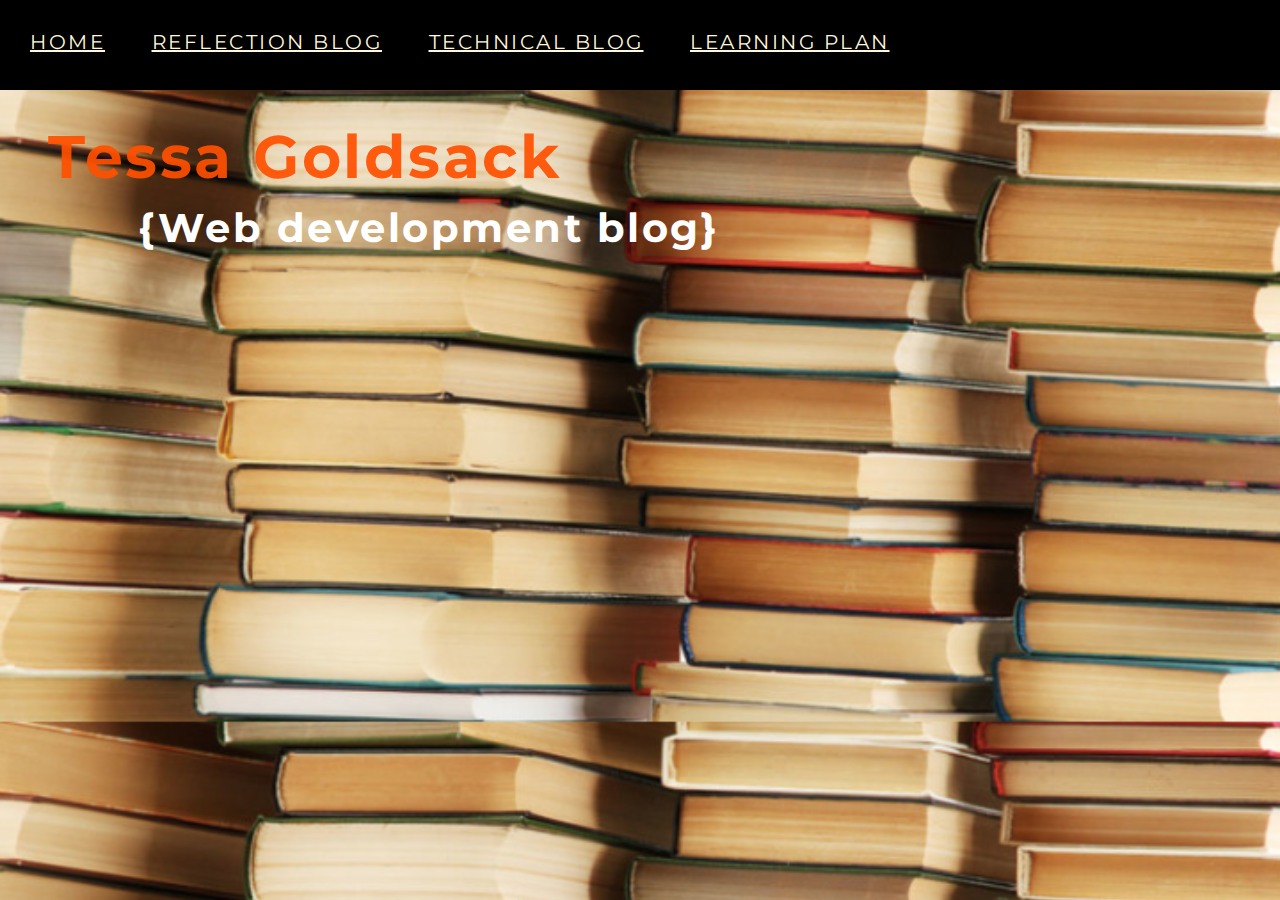
<file: index.html>
<!DOCTYPE html>
<html>
<head>
    <title>Tessa's blog</title>
    <link href="main.css" rel="stylesheet" type="text/css">
    <meta charset="UTF-8">
</head>
<body>
<div>
    <h1 class="main-headings"> Tessa Goldsack</h1>
    <h2 class="sub-headings">{Web development blog}</h2>
</div>
    <!-- Nav Bar-->
<div class="sidenav">
    <a href="index.html">Home</a>
    <a href="blog/Reflection-blog.html">Reflection blog</a>
    <a href="blog/Technical-blog.html">Technical blog</a>
    <a href="blog/learning-plan.html">Learning plan</a>
    <link href="https://fonts.googleapis.com/css?family=Montserrat" rel="stylesheet">rel="stylesheet">
</div> 
</body>
</html>
</file>
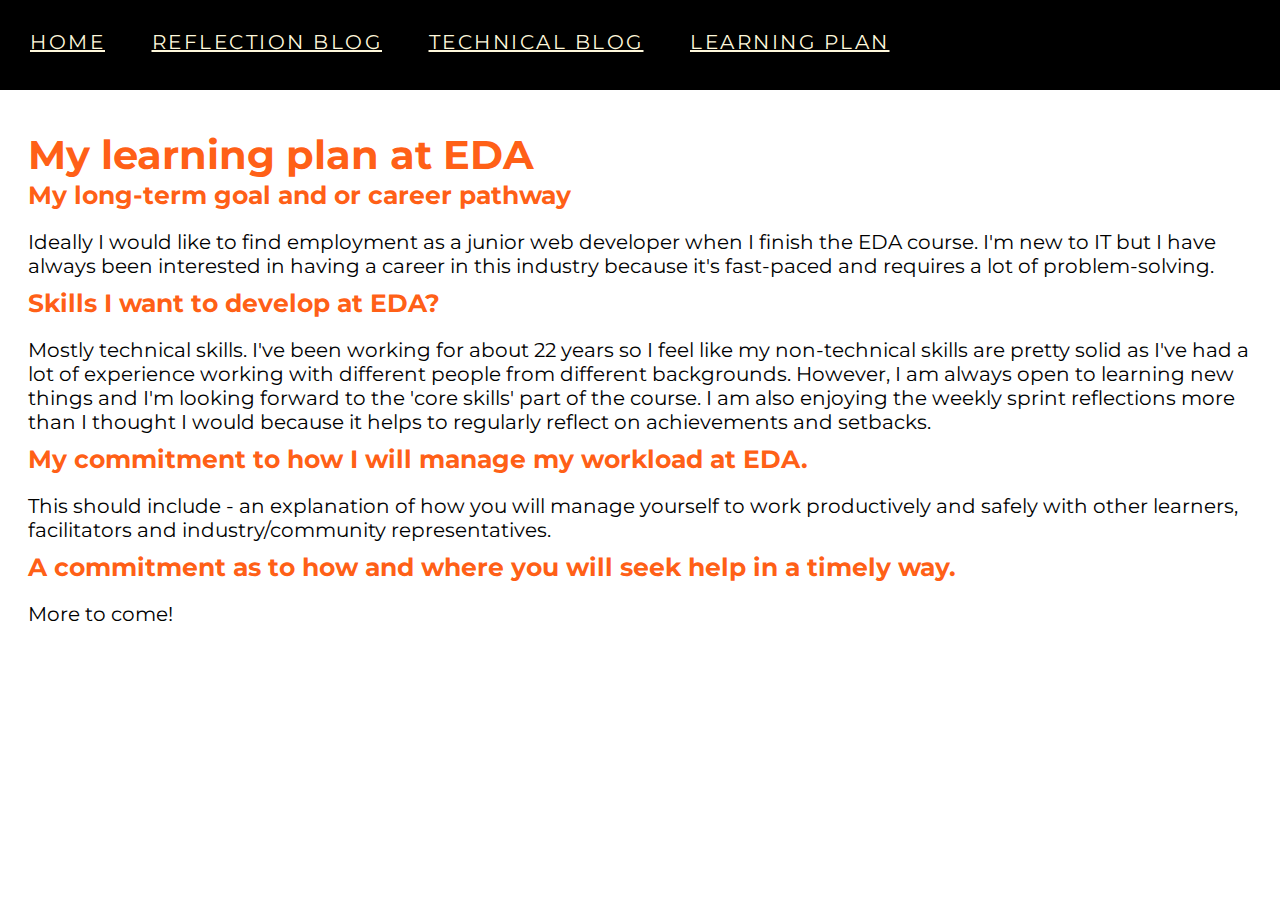
<file: blog/learning-plan.html>
<!DOCTYPE html>
<html>
<head>
<title>Tessa's learning plan</title>
<meta charset="utf-8">
<link href="https://fonts.googleapis.com/css?family=Montserrat" rel="stylesheet">
<link href="Technical.css" rel="stylesheet" type="text/css">
</head>
<body>
 <div>
<h1 class= "main-headings">My learning plan at EDA</h1>
 </div>
<!-- Nav Bar-->
<div class="sidenav">
    <a href="../index.html">Home</a>
    <a href="Reflection-blog.html">Reflection blog</a>
    <a href="Technical-blog.html">Technical blog</a>
    <a href="learning-plan.html">Learning plan</a>
    </div> 
    <div>
<h3>My long-term goal and or career pathway</h3>
<p>Ideally I would like to find employment as a junior web developer when I finish the EDA course. I'm new to IT but I have always been interested in having a career in this industry because it's fast-paced and requires a lot of problem-solving.</p>
<h3>Skills I want to develop at EDA?</h3>
<p>Mostly technical skills. I've been working for about 22 years so I feel like my non-technical skills are pretty solid as I've had a lot of experience working with different people from different backgrounds. However, I am always open to learning new things and I'm looking forward to the 'core skills' part of the course. I am also enjoying the weekly sprint reflections more than I thought I would because it helps to regularly reflect on achievements and setbacks.</p>
<h3>My commitment to how I will manage my workload at EDA. </h3>
<p>This should include - an explanation of how you will manage yourself to work productively and safely with other learners, facilitators and industry/community representatives.</p>
<h3>A commitment as to how and where you will seek help in a timely way.</h3>  
<p>More to come!</p>
 </body> 
 </html>
</file>
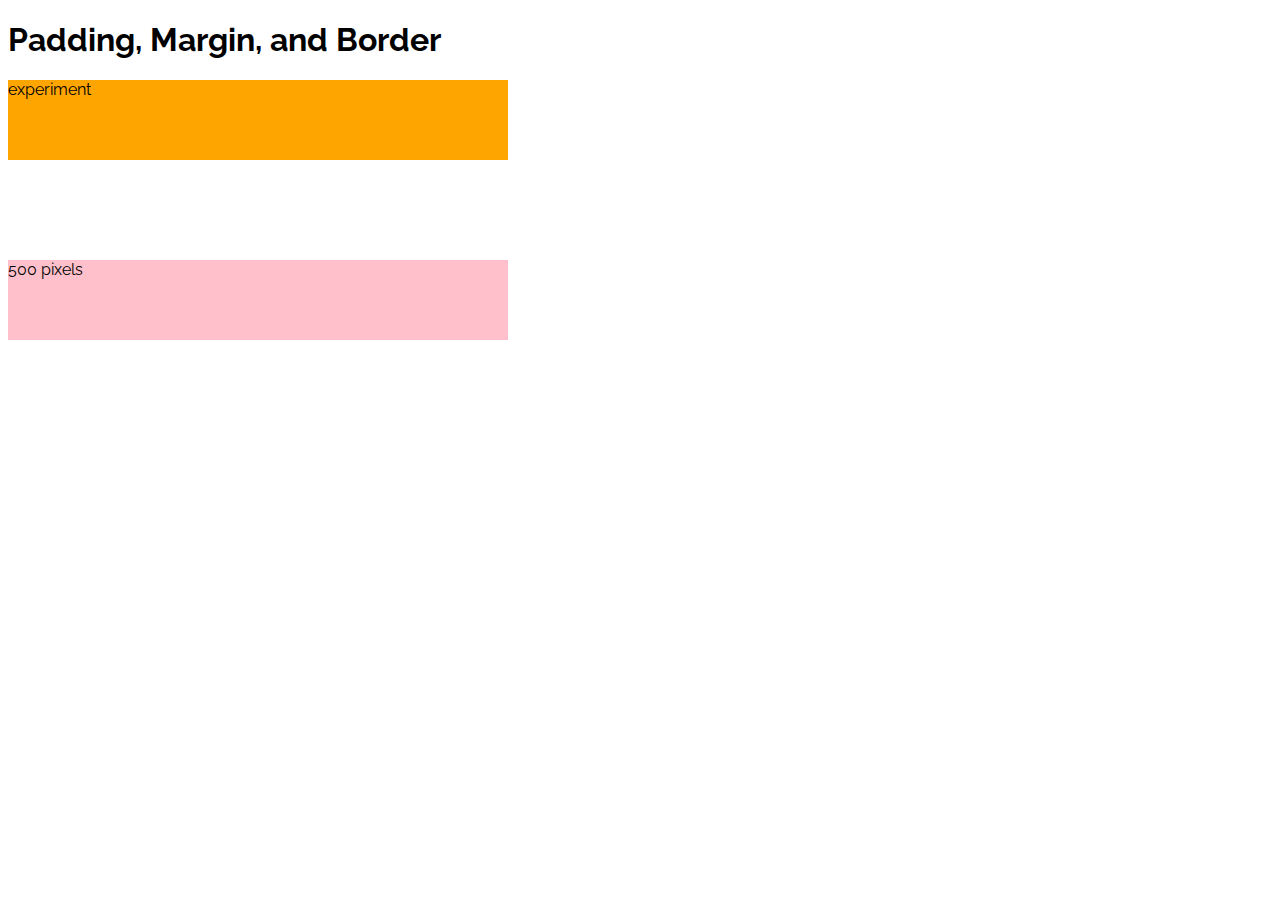
<file: blog/margins.html>
<!DOCTYPE html>
<html>
<head>
 <title>Tessa's technical blog</title>
 <meta charset="utf-8">
 <link href="https://fonts.googleapis.com/css?family=Playfair+Display|Raleway" rel="stylesheet">
 <link href="margins.css" rel="stylesheet" type="text/css">
 </head>
 <body>
<div>
<h1 class="main-headings">Padding, Margin, and Border</h1>
<div class="experiment">experiment</div>
<div class="baseline">500 pixels</div>
</div>
</body>
</html>
</file>
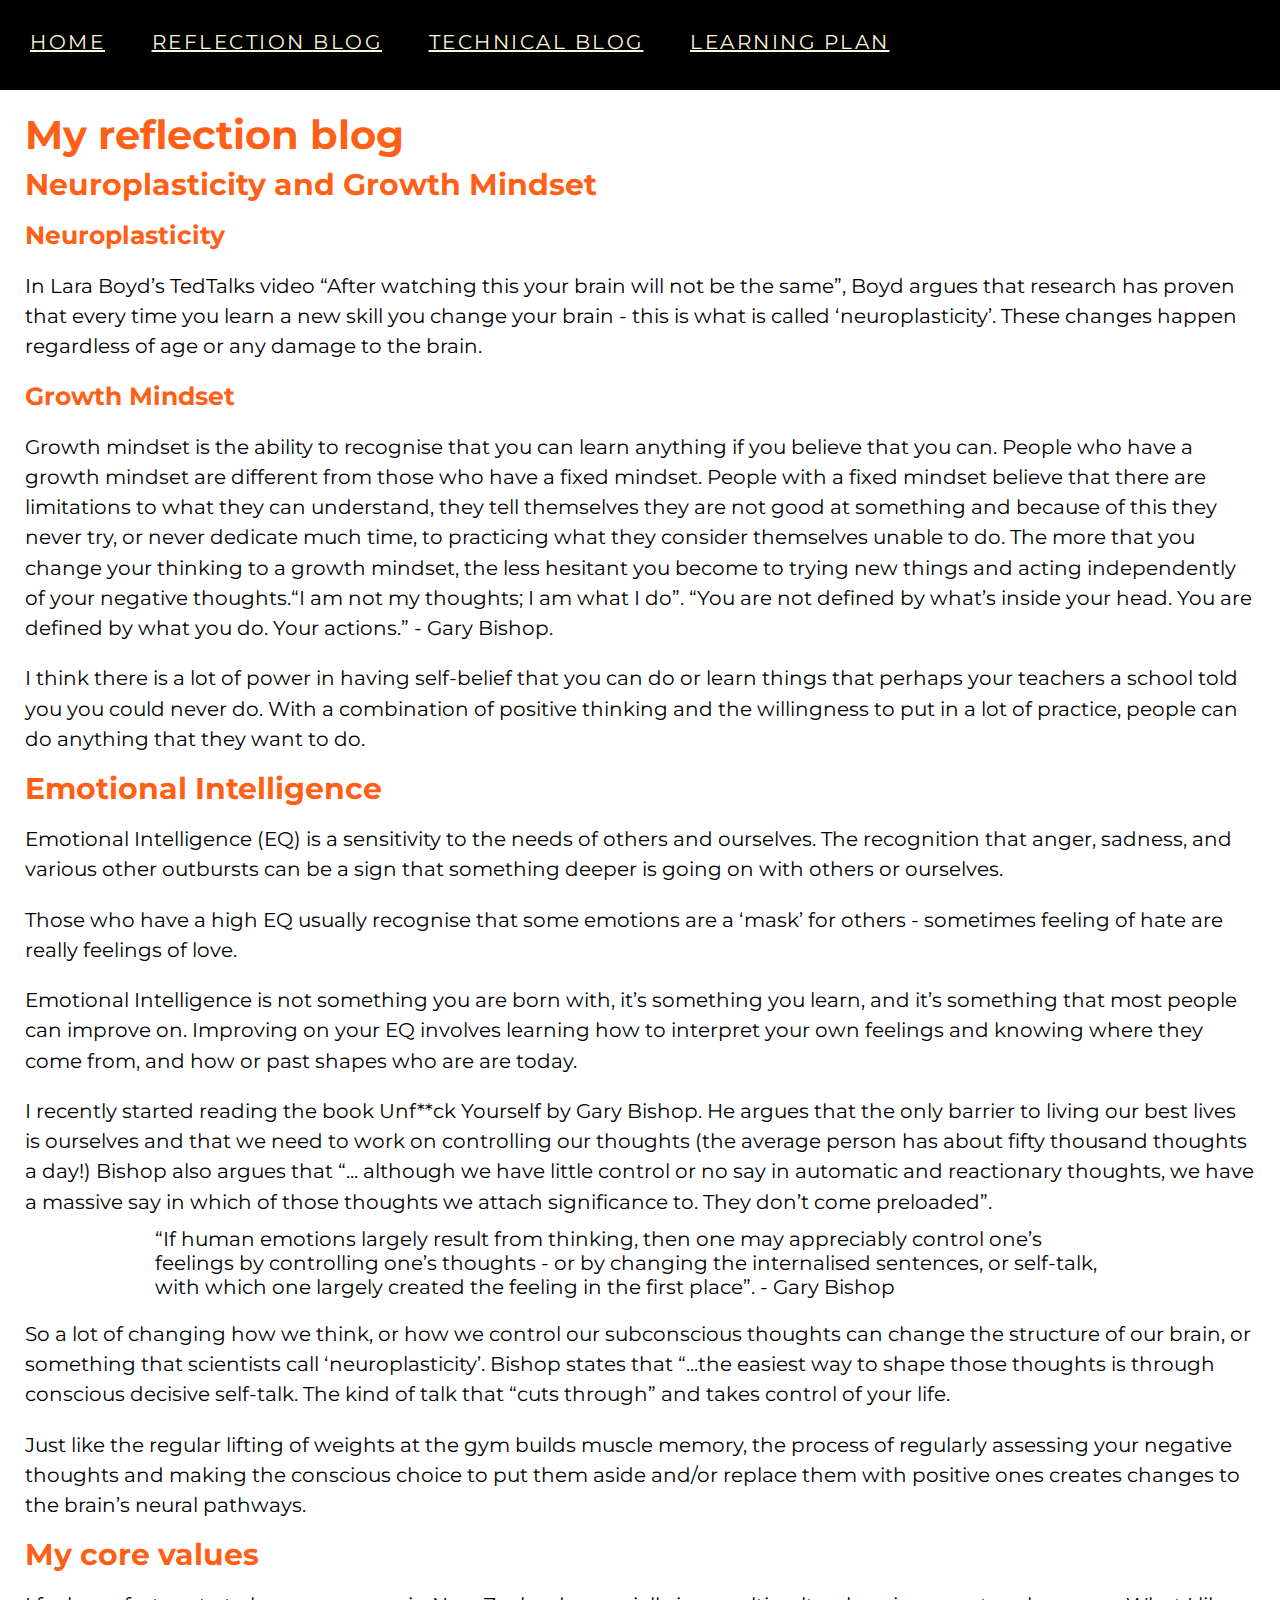
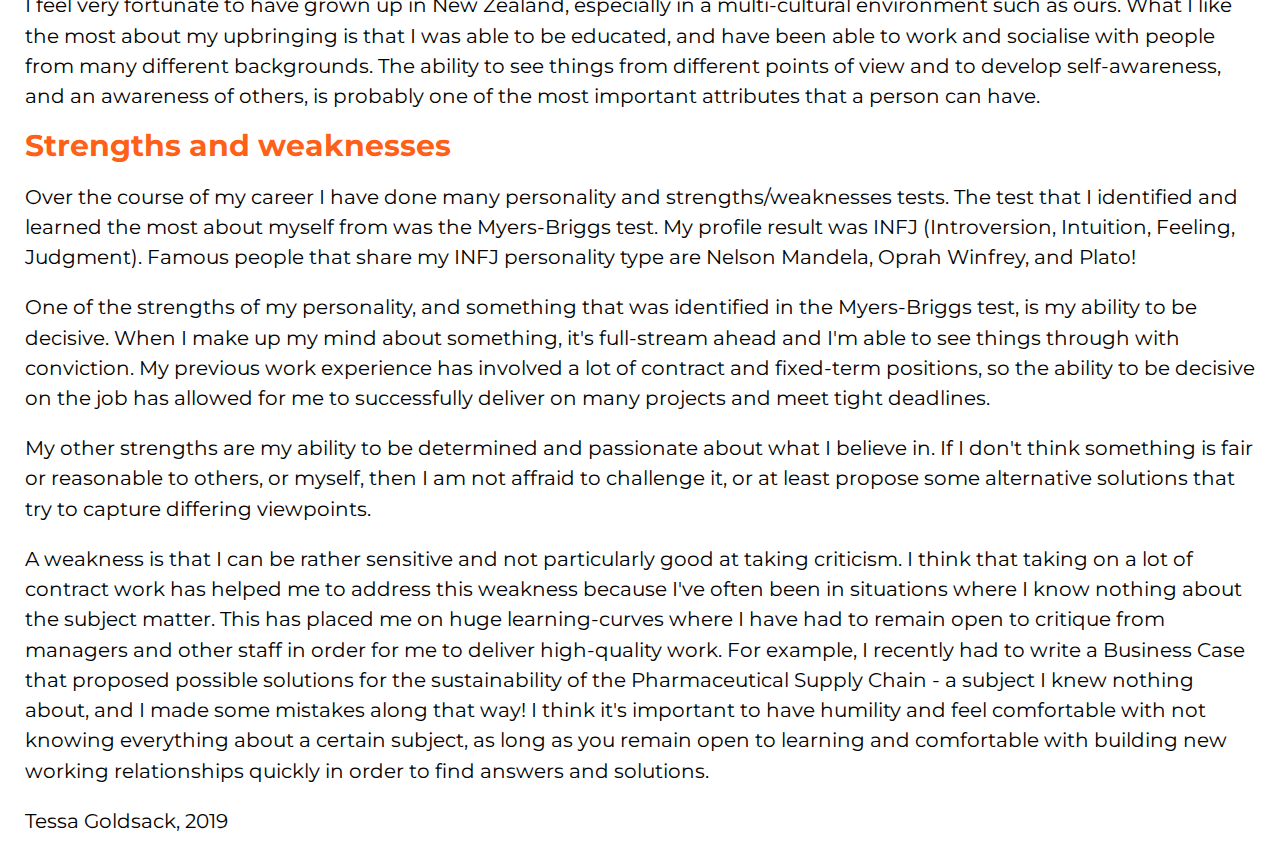
<file: blog/Reflection-blog.html>
<!DOCTYPE html>
<html>
<head>
 <title>Tessa's reflection blog</title>
 <link href="Reflection.css" rel="stylesheet" type="text/css">
 <meta charset="utf-8">
 <link href="https://fonts.googleapis.com/css?family=Montserrat" rel="stylesheet">
</head>
<body>
<div>
 <h1 class="main-headings">My reflection blog</h1>
</div>
<!-- Nav Bar-->
<div class="sidenav">
  <a href="../index.html">Home</a>
  <a href="Reflection-blog.html">Reflection blog</a>
  <a href="Technical-blog.html">Technical blog</a>
  <a href="learning-plan.html">Learning plan</a>
</div> 
<!--Spint 4-->
<h2>Neuroplasticity and Growth Mindset</h2>
<h3>Neuroplasticity</h3>
<p>In Lara Boyd’s TedTalks video “After watching this your brain will not be the same”, Boyd argues that research has proven that every time you learn a new skill you change your brain - this is what is called ‘neuroplasticity’. These changes happen regardless of age or any damage to the brain. </p>
<h3>Growth Mindset</h3>
<p>Growth mindset is the ability to recognise that you can learn anything if you believe that you can. People who have a growth mindset are different from those who have a fixed mindset. People with a fixed mindset believe that there are limitations to what they can understand, they tell themselves they are not good at something and because of this they never try, or never dedicate much time, to practicing what they consider themselves unable to do. The more that you change your thinking to a growth mindset, the less hesitant you become to trying new things and acting independently of your negative thoughts.“I am not my thoughts; I am what I do”. “You are not defined by what’s inside your head. You are defined by what you do. Your actions.” - Gary Bishop.</p>
<p>I think there is a lot of power in having self-belief that you can do or learn things that perhaps your teachers a school told you you could never do. With a combination of positive thinking and the willingness to put in a lot of practice, people can do anything that they want to do.</p>
<!--Sprint 3-->
<h2>Emotional Intelligence</h2>
<p>Emotional Intelligence (EQ) is a sensitivity to the needs of others and ourselves. The recognition that anger, sadness, and various other outbursts can be a sign that something deeper is going on with others or ourselves.</p>

<p>Those who have a high EQ usually recognise that some emotions are a ‘mask’ for others - sometimes feeling of hate are really feelings of love.</p>
                
<P>Emotional Intelligence is not something you are born with, it’s something you learn, and it’s something that most people can improve on. Improving on your EQ involves learning how to interpret your own feelings and knowing where they come from, and how or past shapes who are are today.</P>
                
<p>I recently started reading the book Unf**ck Yourself by Gary Bishop. He argues that the only barrier to living our best lives is ourselves and that we need to work on controlling our thoughts (the average person has about fifty thousand thoughts a day!) Bishop also argues that “... although we have little control or no say in automatic and reactionary thoughts, we have a massive say in which of those thoughts we attach significance to. They don’t come preloaded”.</p>
<div class="quote">     
“If human emotions largely result from thinking, then one may appreciably control one’s feelings by controlling one’s thoughts - or by changing the internalised sentences, or self-talk, with which one largely created the feeling in the first place”. - Gary Bishop</div>
                
 <p>So a lot of changing how we think, or how we control our subconscious thoughts can change the structure of our brain, or something that scientists call ‘neuroplasticity’. Bishop states that “...the easiest way to shape those thoughts is through conscious decisive self-talk. The kind of talk that “cuts through” and takes control of your life.</p>
                
<p>Just like the regular lifting of weights at the gym builds muscle memory, the process of regularly assessing your negative thoughts and making the conscious choice to put them aside and/or replace them with positive ones creates changes to the brain’s neural pathways.</p>
<!--Sprint 2-->
<h2>My core values</h2>
<p>I feel very fortunate to have grown up in New Zealand, especially in a multi-cultural environment such as ours. What I like the most about my upbringing is that I was able to be educated, and have been able to work and socialise with people from many different backgrounds. The ability to see things from different points of view and to develop self-awareness, and an awareness of others, is probably one of the most important attributes that a person can have.</p>
 <h2>Strengths and weaknesses</h2>
 <p>Over the course of my career I have done many personality and strengths/weaknesses tests. The test that I identified and learned the most about myself from was the Myers-Briggs test. My profile result was INFJ (Introversion, Intuition, Feeling, Judgment). Famous people that share my INFJ personality type are Nelson Mandela, Oprah Winfrey, and Plato!</p>
<p>One of the strengths of my personality, and something that was identified in the Myers-Briggs test, is my ability to be decisive. When I make up my mind about something, it's full-stream ahead and I'm able to see things through with conviction. My previous work experience has involved a lot of contract and fixed-term positions, so the ability to be decisive on the job has allowed for me to successfully deliver on many projects and meet tight deadlines.</p>
<p>My other strengths are my ability to be determined and passionate about what I believe in. If I don't think something is fair or reasonable to others, or myself, then I am not affraid to challenge it, or at least propose some alternative solutions that try to capture differing viewpoints. </p>
<p>A weakness is that I can be rather sensitive and not particularly good at taking criticism. I think that taking on a lot of contract work has helped me to address this weakness because I've often been in situations where I know nothing about the subject matter. This has placed me on huge learning-curves where I have had to remain open to critique from managers and other staff in order for me to deliver high-quality work. For example, I recently had to write a Business Case that proposed possible solutions for the sustainability of the Pharmaceutical Supply Chain - a subject I knew nothing about, and I made some mistakes along that way! I think it's important to have humility and feel comfortable with not knowing everything about a certain subject, as long as you remain open to learning and comfortable with building new working relationships quickly in order to find answers and solutions.</p>
 </body>
<!--Footer-->
<footer>
<div class="container"></div>
<p>Tessa Goldsack, 2019</p>
</footer>
 </html>
</file>
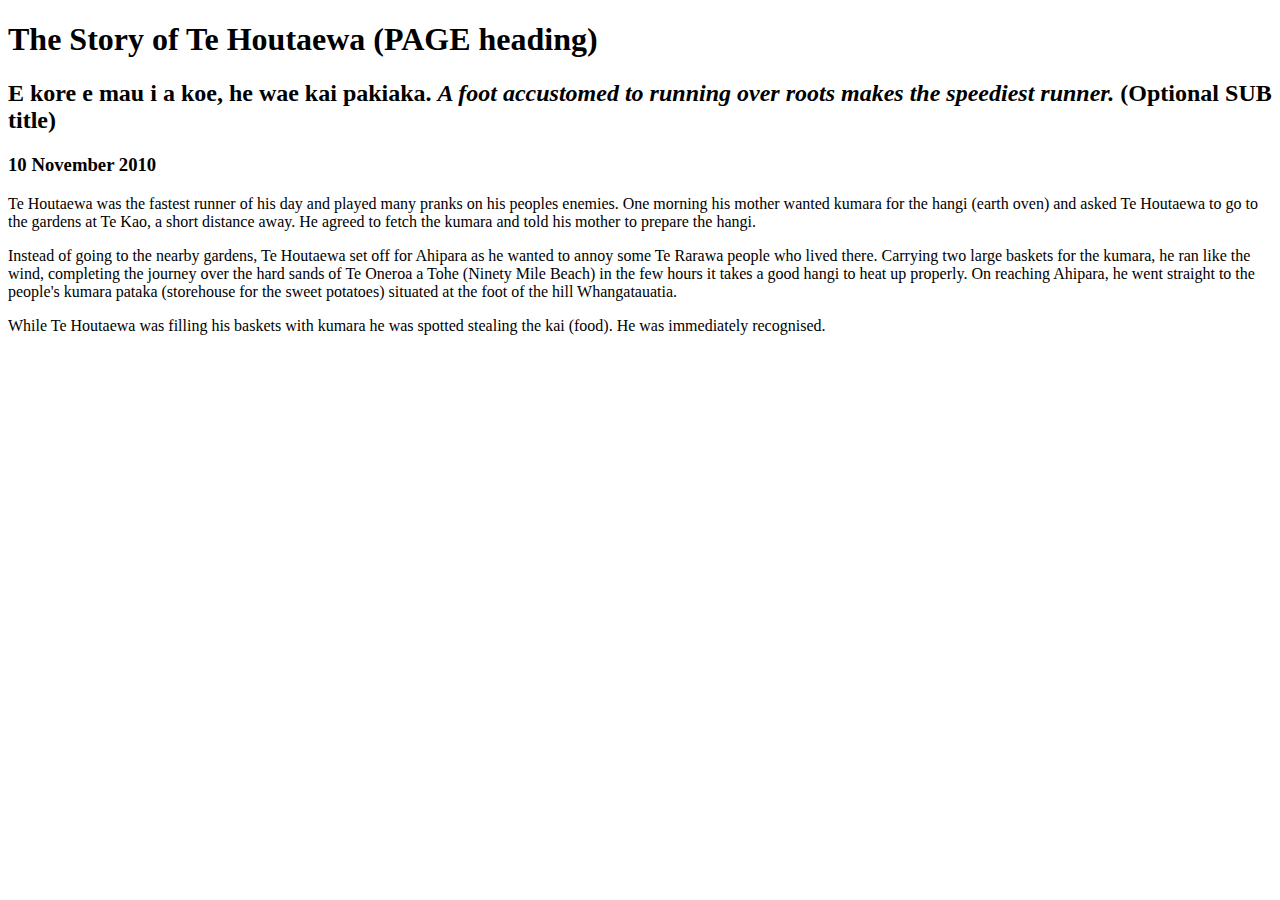
<file: blog/sprint1-technical.html>
<!DOCTYPE html>
<html>
  <head>
    <title>Stories and Legends (PAGE title) </title>
    <meta charset="UTF-8">
    <link href="styles/main.css" ref="stylesheet" type ="text/css" />
  </head>
  
  <body>
    <h1>The Story of Te Houtaewa (PAGE heading)</h1>
    <h2>E kore e mau i a koe, he wae kai pakiaka. <em>A foot accustomed to running over roots makes the speediest runner.</em> (Optional SUB title) </h2>
    <h3>10 November 2010</h3>
    
    <p>
      Te Houtaewa was the fastest runner of his day and played many pranks on his peoples enemies. One morning his mother wanted kumara for the hangi (earth oven) and asked Te Houtaewa to go to the gardens at Te Kao, a short distance away. He agreed to fetch the kumara and told his mother to prepare the hangi.
    </p>
    <p>
      Instead of going to the nearby gardens, Te Houtaewa set off for Ahipara as he wanted to annoy some Te Rarawa people who lived there. Carrying two large baskets for the kumara, he ran like the wind, completing the journey over the hard sands of Te Oneroa a Tohe (Ninety Mile Beach) in the few hours it takes a good hangi to heat up properly. On reaching Ahipara, he went straight to the people's kumara pataka (storehouse for the sweet potatoes) situated at the foot of the hill Whangatauatia.
    </p>
    <p>
      While Te Houtaewa was filling his baskets with kumara he was spotted stealing the kai (food). He was immediately recognised.
    </p>
    
    <!-- this is a comment. -->
  
  </body>
</html>
</file>
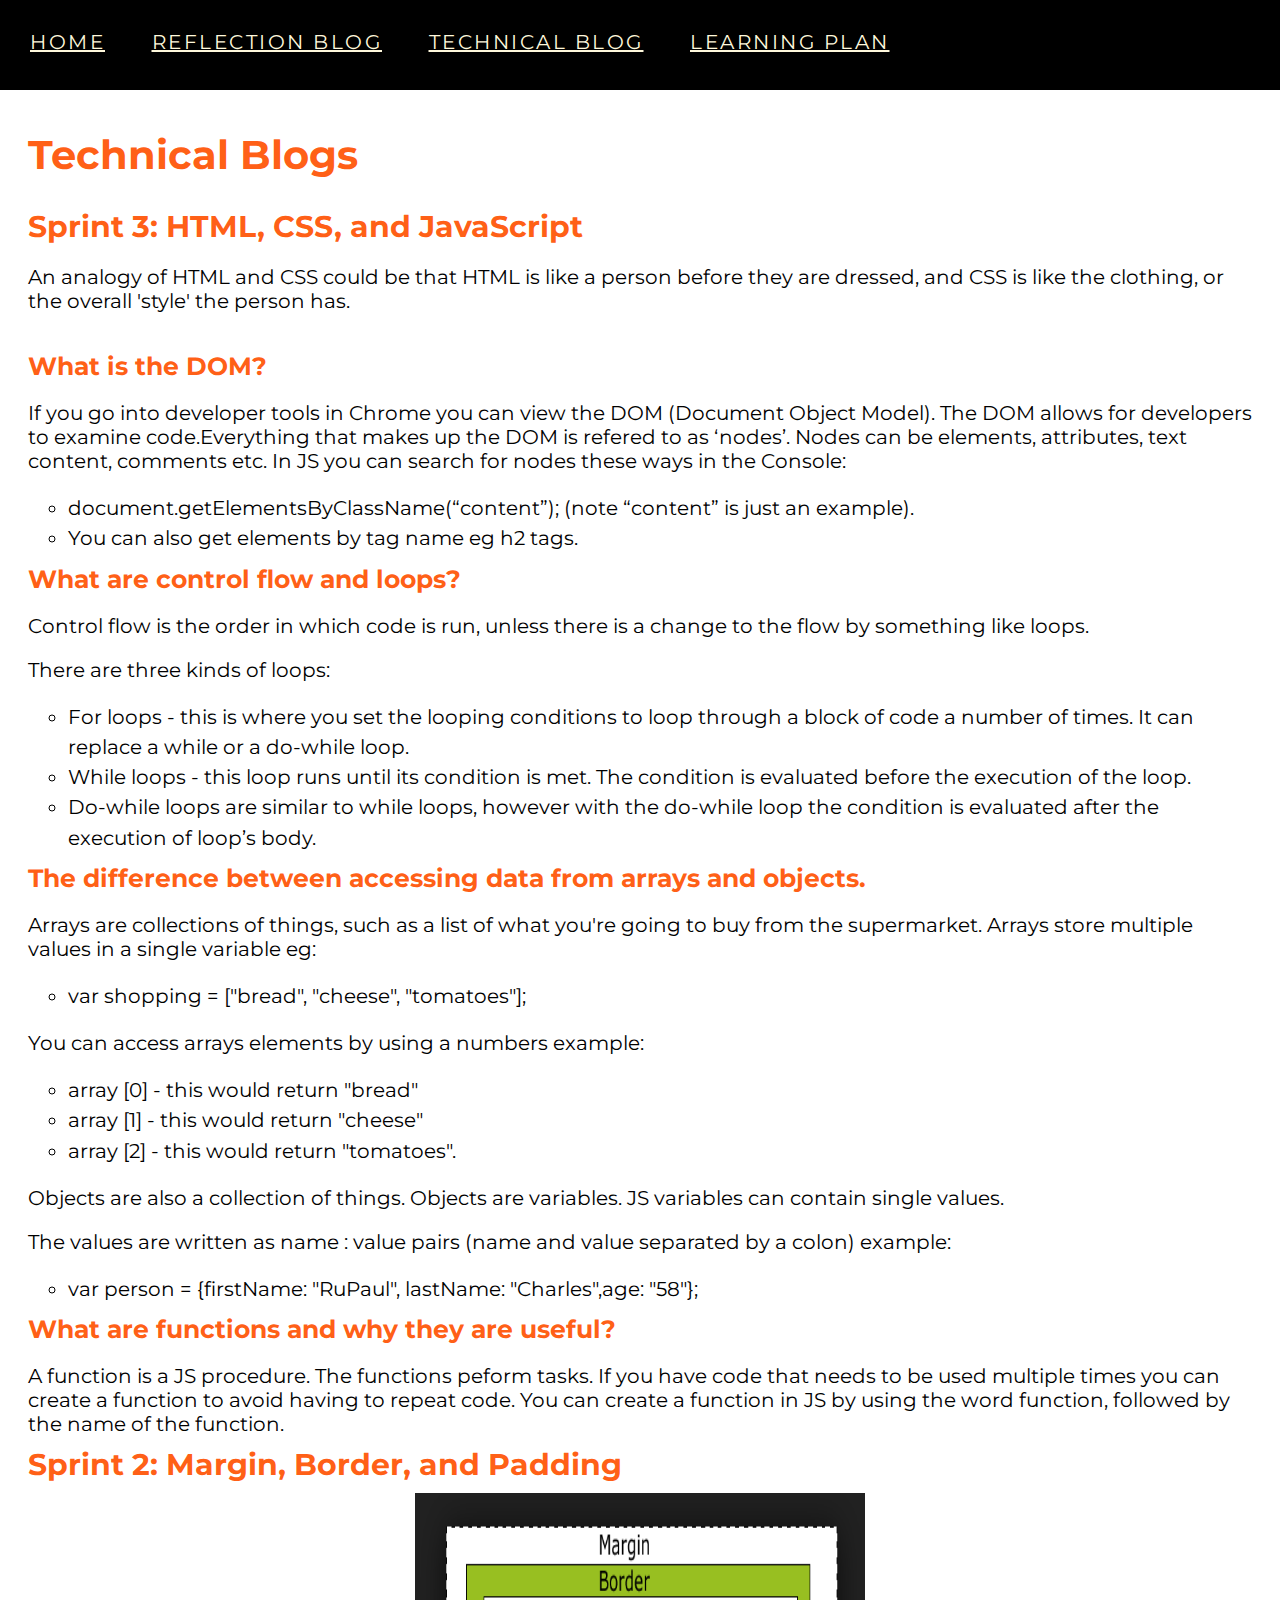
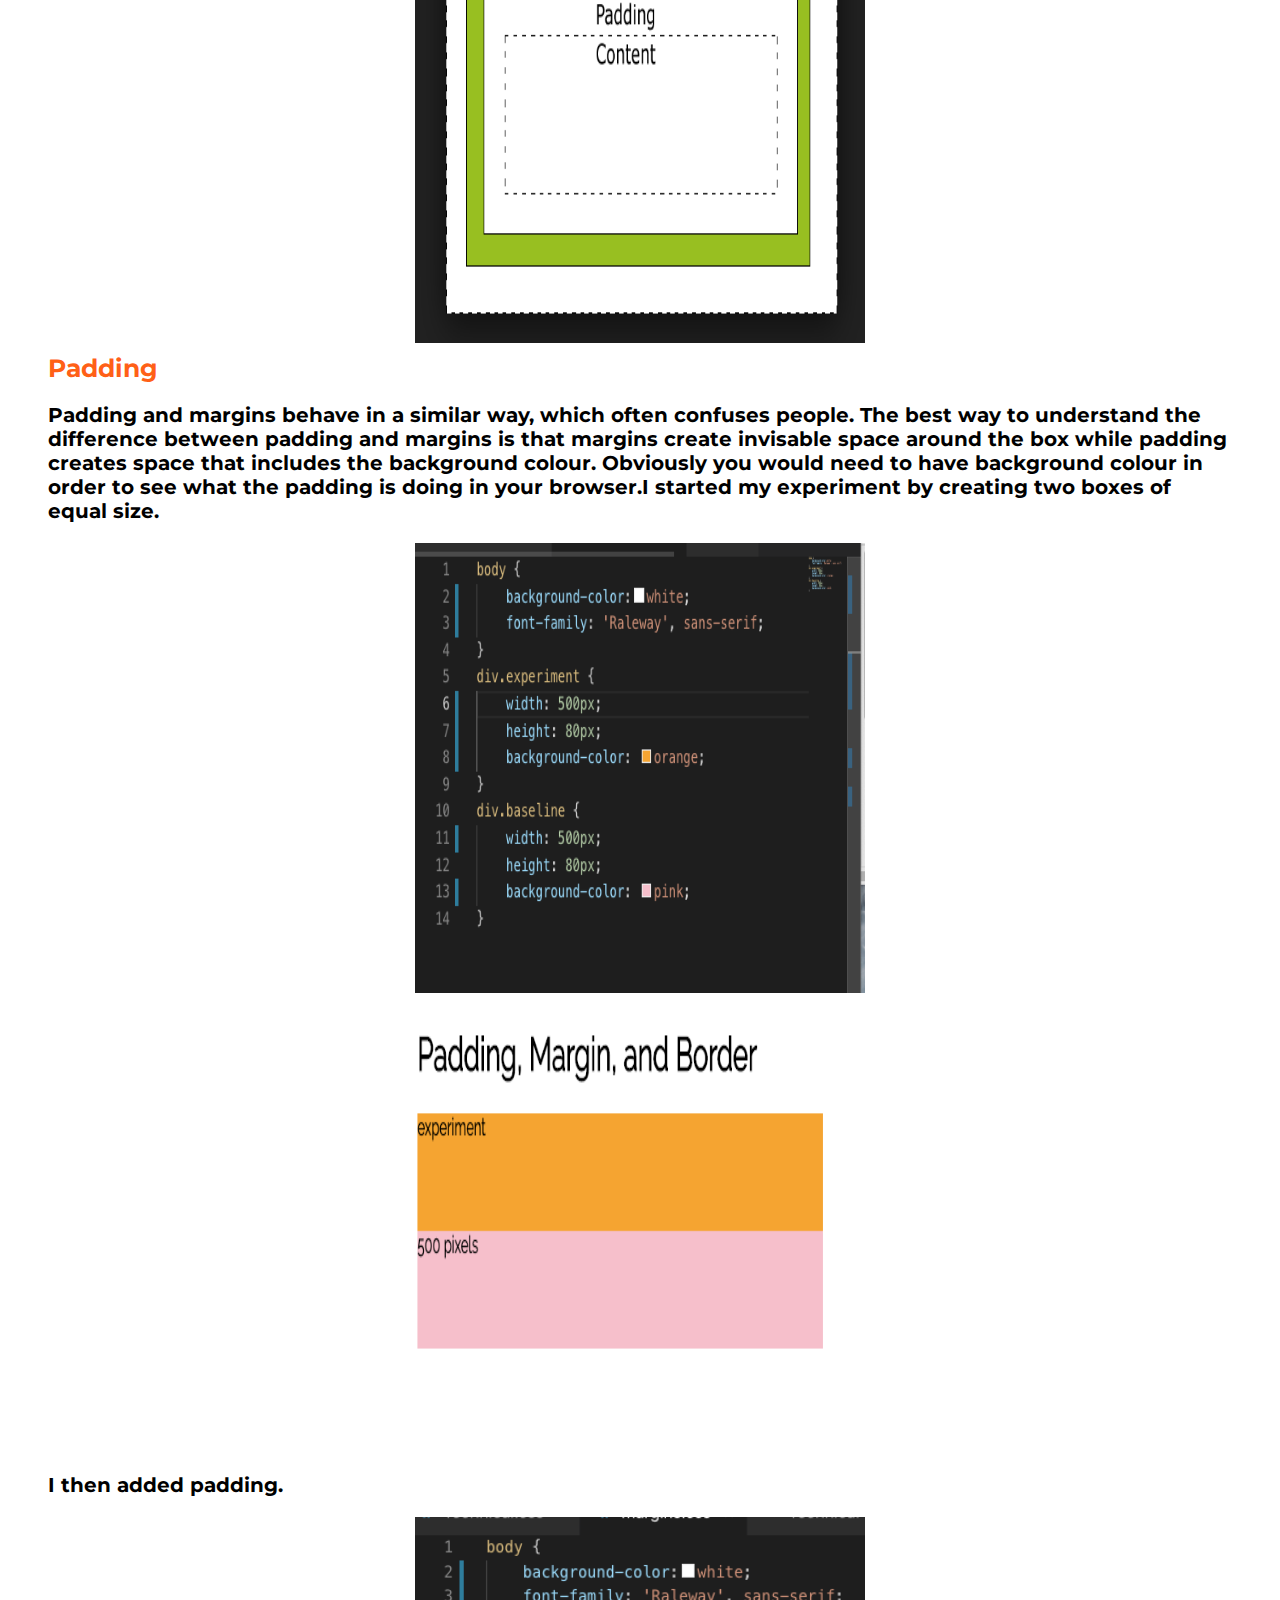
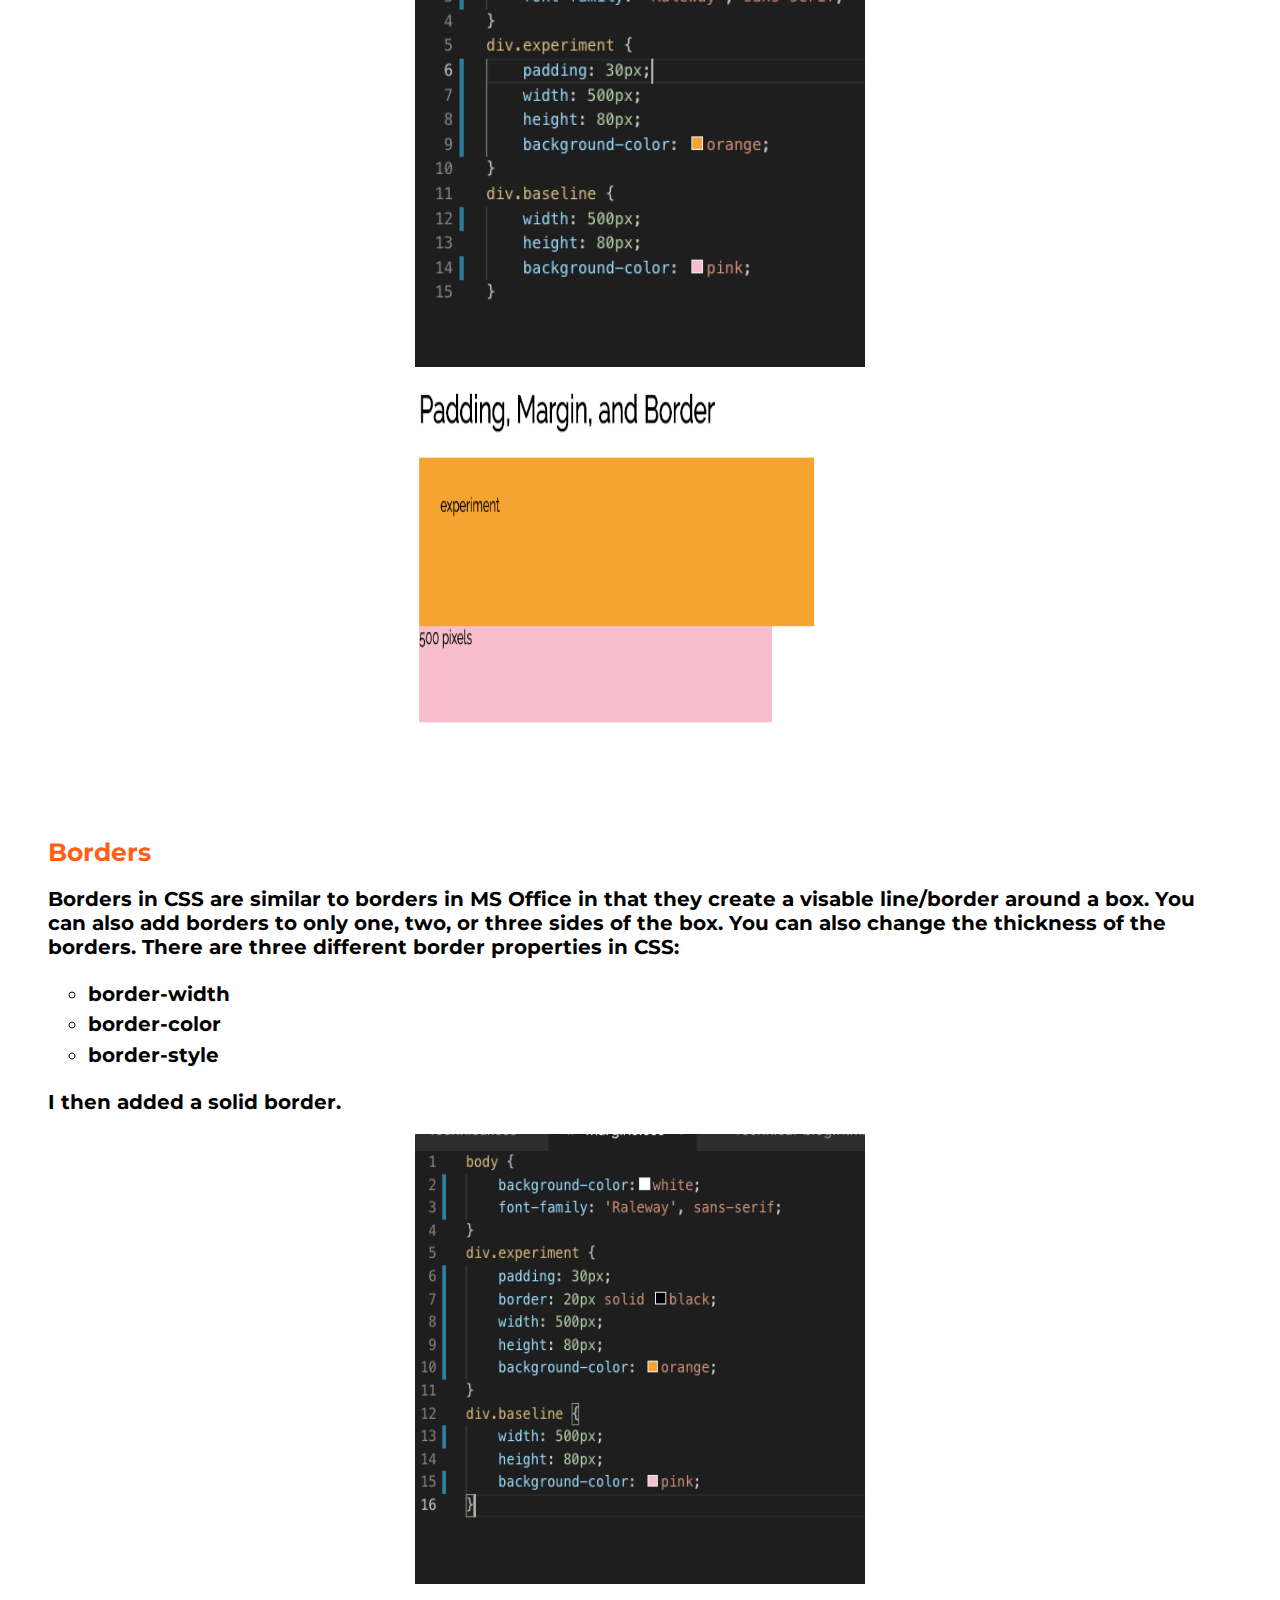
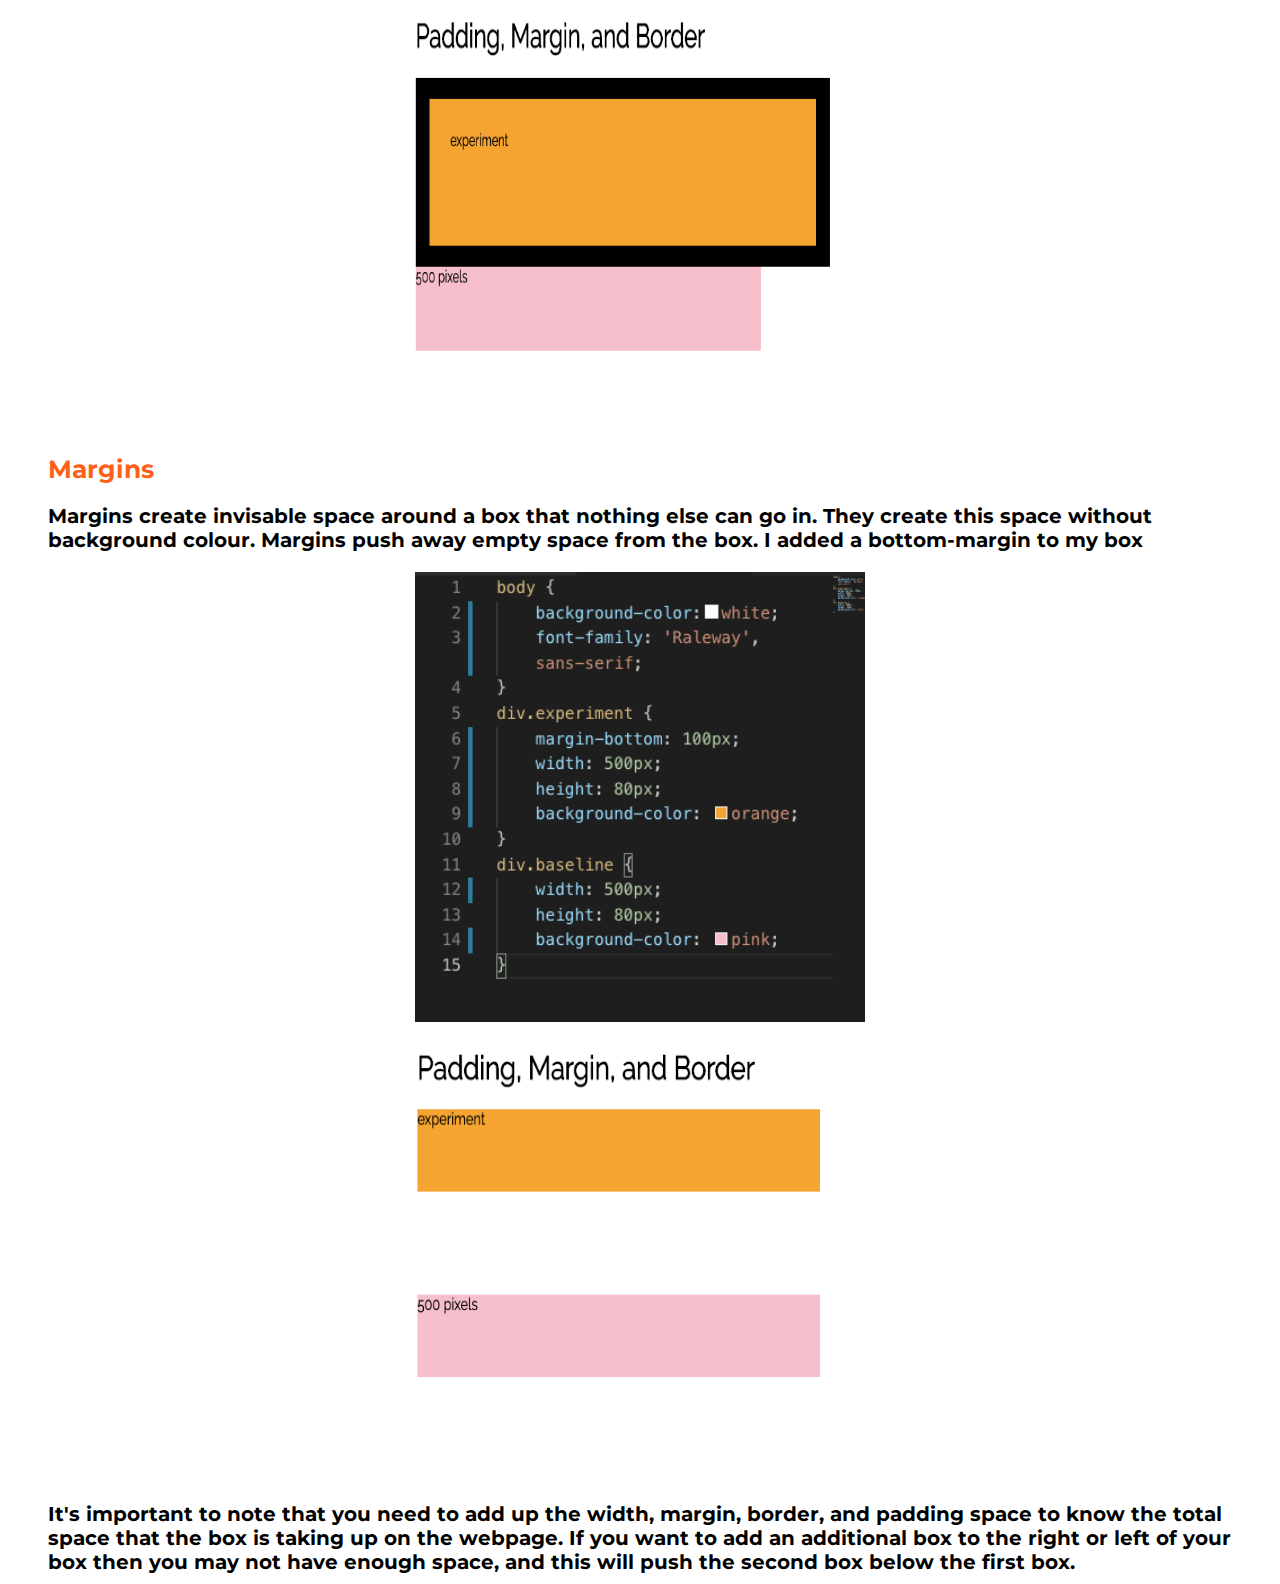
<file: blog/Technical-blog.html>
<!DOCTYPE html>
<html>
<head>
<title>Tessa's technical blog</title>
<meta charset="utf-8">
<link href="https://fonts.googleapis.com/css?family=Montserrat" rel="stylesheet">
<link href="Technical.css" rel="stylesheet" type="text/css">
</head>
<body>
<div>
<h1 class="main-headings">Technical Blogs</h1><br>
</div>
<!-- Nav Bar-->
<div class="sidenav">
<a href="../index.html">Home</a>
<a href="Reflection-blog.html">Reflection blog</a>
<a href="Technical-blog.html">Technical blog</a>
<a href="learning-plan.html">Learning plan</a>
</div> 
<div>
   <!-- sprint 3-->
<h2>Sprint 3: HTML, CSS, and JavaScript</h2>
<p>An analogy of HTML and CSS could be that HTML is like a person before they are dressed, and CSS is like the clothing, or the overall 'style' the person has.</p><br>
<h3>What is the DOM?</h3>
<p>If you go into developer tools in Chrome you can view the DOM (Document Object Model). The DOM allows for developers to examine code.Everything that makes up the DOM is refered to as ‘nodes’. Nodes can be elements, attributes, text content, comments etc. In JS you can search for nodes these ways in the Console:
<ul>
   <li>document.getElementsByClassName(“content”); (note “content” is just an example).</li>
   <li>You can also get elements by tag name eg h2 tags.</li>
</ul>
<h3>What are control flow and loops?</h3>
<p>Control flow is the order in which code is run, unless there is a change to the flow by something like loops.</p>
<p>There are three kinds of loops:</p>
<ul>
   <li>For loops - this is where you set the looping conditions to loop through a block of code a number of times. It can replace a while or a do-while loop.</li>
   <li>While loops - this loop runs until its condition is met. The condition is evaluated before the execution of the loop.</li>
   <li>Do-while loops are similar to while loops, however with the do-while loop the condition is evaluated after the execution of loop’s body.</li>
   </ul>
<h3>The difference between accessing data from arrays and objects.</h3>
<p>Arrays are collections of things, such as a list of what you're going to buy from the supermarket. Arrays store multiple values in a single variable eg:</p>
<ul>
   <li>var shopping = ["bread", "cheese", "tomatoes"];</li>
</ul>
<p>You can access arrays elements by using a numbers example:</p>
<ul>
<li>array [0] - this would return "bread"</li>
<li>array [1] - this would return "cheese"</li>
<li>array [2] - this would return "tomatoes".</li>
</ul>
<p>Objects are also a collection of things. Objects are variables. JS variables can contain single values.</p>
<p>The values are written as name : value pairs (name and value separated by a colon) example:</p>
<ul>
   <li>var person = {firstName: "RuPaul", lastName: "Charles",age: "58"};</li>
</ul>
<h3>What are functions and why they are useful?</h3>
<p>A function is a JS procedure. The functions peform tasks. If you have code that needs to be used multiple times you can create a function to avoid having to repeat code. You can create a function in JS by using the word function, followed by the name of the function.</p>
<!--sprint 2-->
<h2>Sprint 2: Margin, Border, and Padding<h/2><br>
<div><img src="cssboxmodel.png"></div>
<h3>Padding</h3>
<p>Padding and margins behave in a similar way, which often confuses people. The best way to understand the difference between padding and margins is that margins create invisable space around the box while padding creates space that includes the background colour. Obviously you would need to have background colour in order to see what the padding is doing in your browser.I started my experiment by creating two boxes of equal size.</p>
<img src="../blog/startcode.png">
<img src="../blog/start.png">
<p>I then added padding.</p>
<img src="../blog/paddingadd.png ">
<img src="../blog/paddingaddpic.png">
<h3>Borders</h3>
<p>Borders in CSS are similar to borders in MS Office in that they create a visable line/border around a box. You can also add borders to only one, two, or three sides of the box. You can also change the thickness of the borders. There are three different border properties in CSS:
<ul>
<li>border-width</li>
<li>border-color</li>
<li>border-style</li>   
</ul>
<p>I then added a solid border.</p>
<img src="../blog/borderadd.png ">
<img src="../blog/borderaddpic.png">
<h3>Margins</h3>
<p>Margins create invisable space around a box that nothing else can go in. They create this space without background colour. Margins push away empty space from the box. I added a bottom-margin to my box</p>

<img src="../blog/marginadd.png ">
<img src="../blog/marginaddpic.png">
   
<p>It's important to note that you need to add up the width, margin, border, and padding space to know the total space that the box is taking up on the webpage. If you want to add an additional box to the right or left of your box then you may not have enough space, and this will push the second box below the first box. </p>
</body>
</html>
</file>
<file: main.css>
body {
    background-image: url(blog/books.jpeg);
    max-width: 100%;
    padding: 0px;
    background-size: cover;
}
.sidenav {
    display: inline-block;
    text-transform: uppercase;
    letter-spacing: 2.5px;
    width: 100%;
    height: 60px;
    position: fixed;
    top: 0;
    left: 0;
    background-color: black;
    padding-top: 30px;
    font-family: 'Montserrat', sans-serif;
}
.sidenav a {
    padding: 10px 10px 10px 30px;
    display: inline;
    color:cornsilk;
    font-size: 20px;
    font-family: 'Montserrat', sans-serif;
}
.main-headings {
    color: rgba(255, 80, 0, 0.927);
    text-align: left
}
.sub-headings {
    color: white;
}
h1 {
    font-family: 'Montserrat', sans-serif;
    letter-spacing: 2.5px;
    color: rgba(255, 80, 0, 0.927);
    font-size: 60px;
    text-align: left;
    margin-top: 120px;
    margin-bottom: 10px;
    margin-left: 40px;
    padding-bottom: 0px;
}
h2 {
    font-family: 'Montserrat', sans-serif;
    letter-spacing: 2.5px;
    color: black;
    font-size: 40px;
    text-align: centre;
    margin-top: 10px;
    margin-left: 130px;    
    padding-top: 0px;
}
</file>
<file: blog/Technical.css>
.sidenav {
    display: inline-block;
    text-transform: uppercase;
    letter-spacing: 2.5px;
    width: 100%;
    height: 60px;
    position: fixed;
    top: 0;
    left: 0;
    background-color: black;
    padding-top: 30px;
    font-family: 'Montserrat', sans-serif;
}
.sidenav a {
    padding: 10px 10px 10px 30px;
    display: inline;
    color:cornsilk;
    font-size: 20px;
    font-family: 'Montserrat', sans-serif;
    }
body {
    background-color: white;
    display: block;
   
}
.main-headings {
    color: rgba(255, 80, 0, 0.927); 
}
h1 {
    font-size: 40px;
    text-align: left;
    margin-left: 20px;
    margin-right: 20px;
    line-height: 0.8cm;
    margin-top: 100px;
    margin-bottom: 10px;
    padding-top: 40px;
    color: rgba(255, 80, 0, 0.927);
    font-family: 'Montserrat', sans-serif;
}
h2 {
    font-size: 30px;
    text-align: left;
    margin-left: 20px;
    margin-right: 20px;
    margin-top: 10px;
    margin-bottom: 10px;
    color: rgba(255, 80, 0, 0.927);
    font-family: 'Montserrat', sans-serif;
}
h3 {
    font-size: 25px;
    text-align: left;
    margin-left: 20px;
    margin-right: 20px;
    margin-top: 10px;
    margin-bottom: 0px;
    color: rgba(255, 80, 0, 0.927);
    font-family: 'Montserrat', sans-serif;
}
 P {
    font-size: 20px;
    text-align: Left;
    margin-left: 20px;
    margin-right: 20px;
    margin-bottom: 10px;
    color: black;
    font-family: 'Montserrat', sans-serif;
}
img {
    display: block;
    align-items: left;
    width: 450px;
    height: 450px;
    display: block;
    margin-left: auto;
    margin-right: auto;
    padding-top: 10px;
}
ul {
    list-style-type: circle;
    display: block;
    font-size: 20px;
    text-align: Left;
    margin-left: 20px;
    margin-right: 20px;
    line-height: 0.8cm;
    margin-top: 20px;
    margin-bottom: 10px;
    color: black;
    font-family: 'Montserrat', sans-serif;
}
</file>
<file: blog/margins.css>
body {
    background-color:white;
    font-family: 'Raleway', sans-serif;
}
div.experiment {
    margin-bottom: 100px;
    width: 500px;
    height: 80px;
    background-color: orange;
}
div.baseline {
    width: 500px;
    height: 80px;
    background-color: pink;
}
</file>
<file: blog/Reflection.css>
.sidenav {
    display: inline-block;
    text-transform: uppercase;
    letter-spacing: 2.5px;
    width: 100%;
    height: 60px;
    position: fixed;
    top: 0;
    left: 0;
    background-color: black;
    padding-top: 30px;
    font-family: 'Montserrat', sans-serif;
}
.sidenav a {
    padding: 10px 10px 10px 30px;
    display: inline;
    color:cornsilk;
    font-size: 20px;
    font-family: 'Montserrat', sans-serif;
}
body {
    background-color: white;
    display: block;
    margin: 5px;
}
.main-headings {
    color: rgba(255, 80, 0, 0.927); 
}
h1 {
    font-size: 40px;
    text-align: left;
    margin-left: 20px;
    margin-right: 20px;
    line-height: 0.8cm;
    margin-top: 100px;
    margin-bottom: 5px;
    padding-top: 20px;
    color: rgba(255, 80, 0, 0.927);
    font-family: 'Montserrat', sans-serif;
}
h2 {
    font-size: 30px;
    text-align: left;
    margin-left: 20px;
    line-height: 0.8cm;
    margin-top: 20px;
    margin-bottom: 5px;
    color: rgba(255, 80, 0, 0.927);
    font-family: 'Montserrat', sans-serif;
}
h3 {
    font-size: 25px;
    text-align: left;
    margin-left: 20px;
    line-height: 0.8cm;
    margin-top: 20px;
    margin-bottom: 5px;
    color: rgba(255, 80, 0, 0.927);
    font-family: 'Montserrat', sans-serif;
}
P {
    font-size: 20px;
    text-align: Left;
    margin-left: 20px;
    margin-right: 20px;
    line-height: 0.8cm;
    margin-top: 20px;
    margin-bottom: 10px;
    color: black;
    font-family: 'Montserrat', sans-serif;
} 
.quote {
    color: black;
    margin-left: 150px;
    margin-right: 150px;
    font-family: 'Montserrat', sans-serif;
    font-size: 20px;
}
</file>
